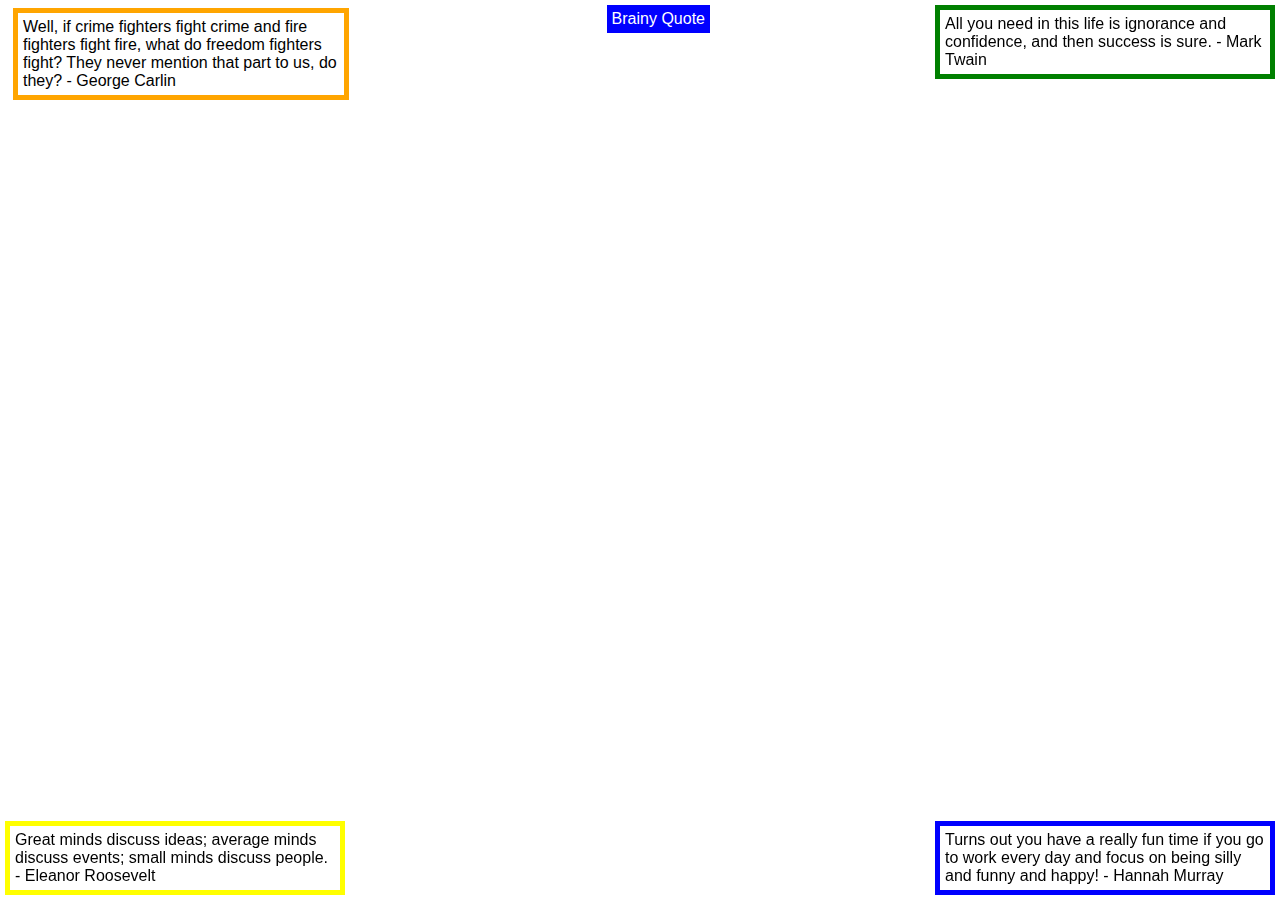
<file: mysite/site/index.htm>
<!DOCTYPE html>
<html>
<head>
  <title>Blocks</title>
  <!-- Do not change this file - add your CSS styling 
       rules to the blocks.css file included below -->
  <link type="text/css" rel="stylesheet" href="blocks.css">
</head>
<body>
<div id="one">
Turns out you have a really fun time if you 
go to work every day and focus on being 
silly and funny and happy! - Hannah Murray
</div>
<div id="two">
All you need in this life is ignorance and confidence, 
and then success is sure. - Mark Twain
</div>
<div id="three">
Well, if crime fighters fight crime and fire fighters 
fight fire, what do freedom fighters fight? They never 
mention that part to us, do they? - George Carlin
</div>
<div id="four">
Great minds discuss ideas; average minds discuss events;
small minds discuss people. - Eleanor Roosevelt
</div>
<p id="link">
<a href="https://www.brainyquote.com/" target="_blank">
Brainy Quote
</a>
</p>
</body>
</html>
</file>
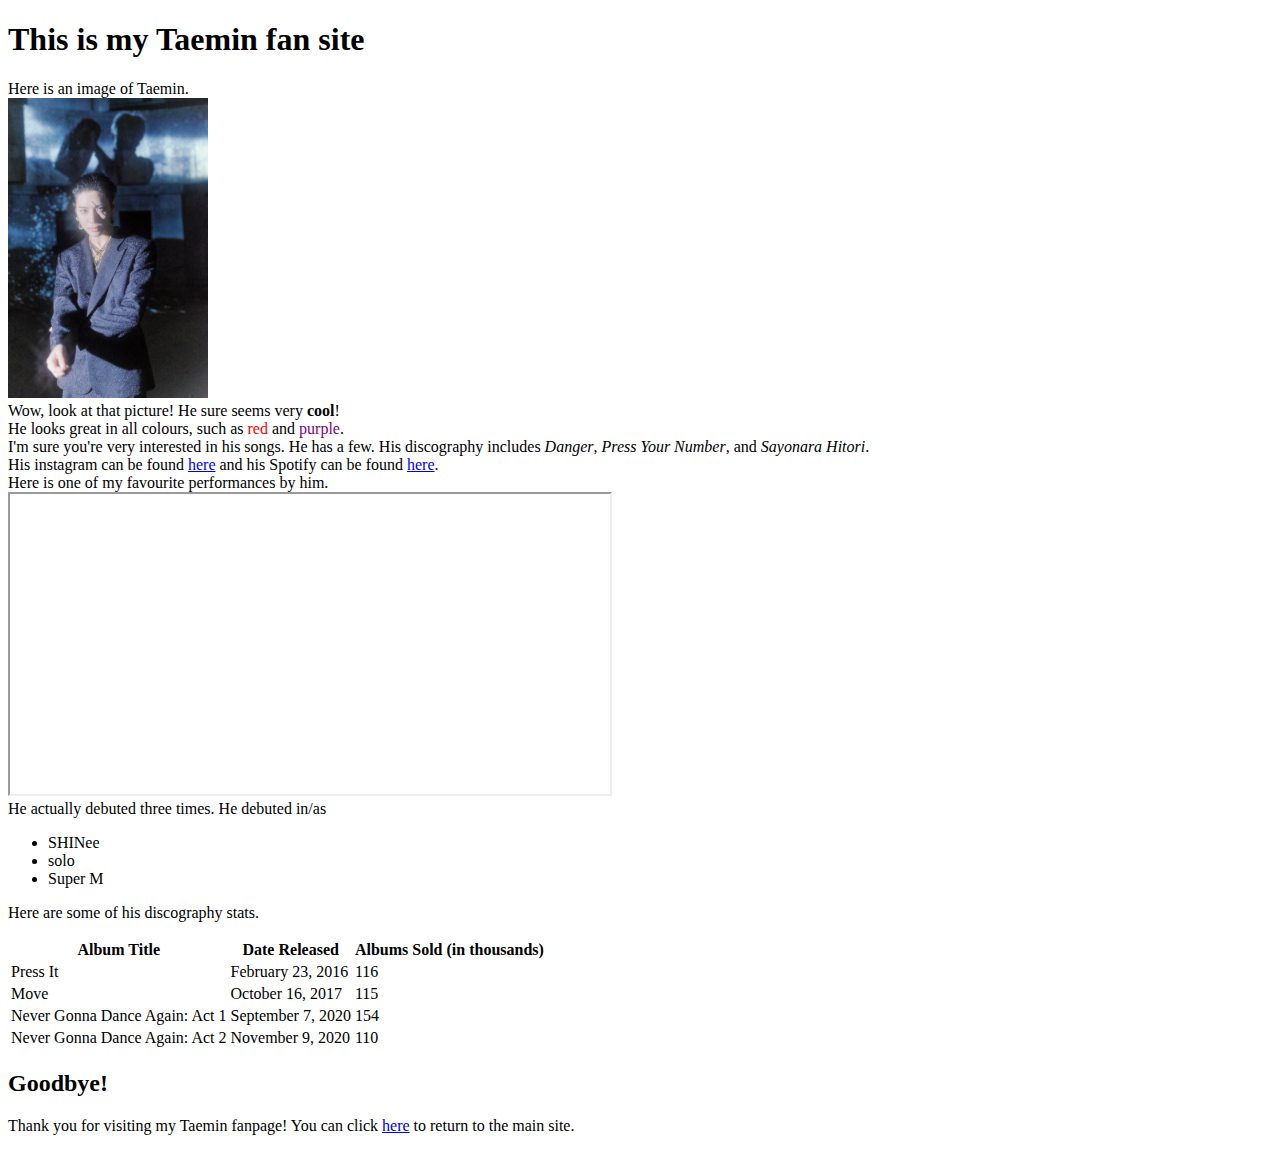
<file: mysite/site/dj4e.htm>
<!DOCTYPE html>
<html>
<head>
  <title>Joline Cheng d20be7</title>
  <meta charset="UTF-8">
</head>
<body>
<h1> This is my Taemin fan site </h1>
<p>
Here is an image of Taemin.
<br>
<img src="taemin.jpg " alt="Picture of Taemin" style="width:200px;height:300px;">
<br>
Wow, look at that picture! He sure seems very <strong>cool</strong>!
<br>
He looks great in all colours, such as <span style="color:red">red</span> and <span style="color:purple">purple</span>.
<br>
I'm sure you're very interested in his songs. He has a few. His discography includes <em>Danger</em>, <em>Press Your Number</em>, and <em>Sayonara Hitori</em>.
<br>
His instagram can be found <a href="https://www.instagram.com/lm_____ltm/?hl=en">here</a> and his Spotify can be found <a href="https://open.spotify.com/artist/13rF01aOogvnkuQXOlgTW8?autoplay=true">here</a>.
<br>
Here is one of my favourite performances by him.
<br>
<iframe src="https://www.youtube.com/embed/gYnEEGGKd-8" width="600" height="300">
</iframe>
<br>
He actually debuted three times. He debuted in/as
</p>
<ul>
    <li> SHINee </li>
    <li> solo </li>
    <li> Super M </li>
</ul>
<p>
Here are some of his discography stats.
</p>
<table>
  <tr>
    <th>Album Title</th>
    <th>Date Released</th>
    <th>Albums Sold (in thousands)</th>
  </tr>
  <tr>
    <td>Press It</td><td>February 23, 2016</td><td>116</td>
  </tr>
  <tr>
    <td>Move</td><td>October 16, 2017</td><td>115</td>
  </tr>
  <tr>
    <td>Never Gonna Dance Again: Act 1</td><td>September 7, 2020</td><td>154</td>
  </tr>
  <tr>
    <td>Never Gonna Dance Again: Act 2</td><td>November 9, 2020</td><td>110</td>
</table>
<div class="myDiv">
  <h2>Goodbye!</h2>
  <p>Thank you for visiting my Taemin fanpage! You can click <a href="https://joline.pythonanywhere.com/polls/">here</a> to return to the main site.</p>
</div>
</body>
</html>
</file>
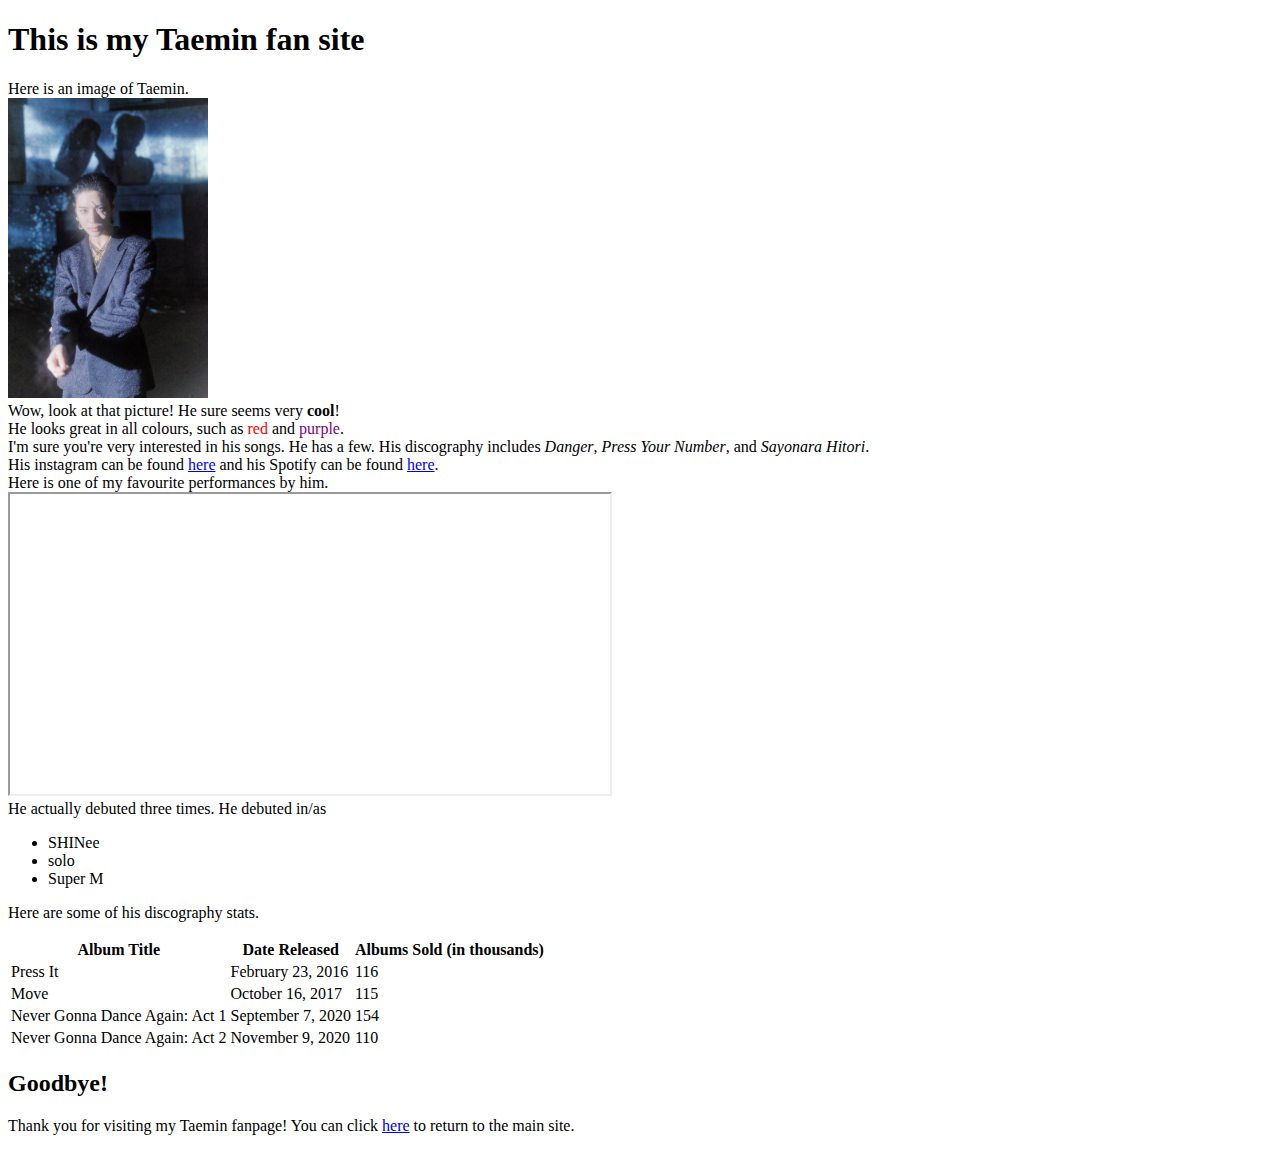
<file: mysite/site/taemin.htm>
<!DOCTYPE html>
<html>
<head>
  <title>Joline's Taemin Fansite</title>
  <meta charset="UTF-8">
</head>
<body>
<h1> This is my Taemin fan site </h1>
<p>
Here is an image of Taemin.
<br>
<img src="taemin.jpg " alt="Picture of Taemin" style="width:200px;height:300px;">
<br>
Wow, look at that picture! He sure seems very <strong>cool</strong>!
<br>
He looks great in all colours, such as <span style="color:red">red</span> and <span style="color:purple">purple</span>.
<br>
I'm sure you're very interested in his songs. He has a few. His discography includes <em>Danger</em>, <em>Press Your Number</em>, and <em>Sayonara Hitori</em>.
<br>
His instagram can be found <a href="https://www.instagram.com/lm_____ltm/?hl=en">here</a> and his Spotify can be found <a href="https://open.spotify.com/artist/13rF01aOogvnkuQXOlgTW8?autoplay=true">here</a>.
<br>
Here is one of my favourite performances by him.
<br>
<iframe src="https://www.youtube.com/embed/gYnEEGGKd-8" width="600" height="300">
</iframe>
<br>
He actually debuted three times. He debuted in/as
</p>
<ul>
    <li> SHINee </li>
    <li> solo </li>
    <li> Super M </li>
</ul>
<p>
Here are some of his discography stats.
</p>
<table>
  <tr>
    <th>Album Title</th>
    <th>Date Released</th>
    <th>Albums Sold (in thousands)</th>
  </tr>
  <tr>
    <td>Press It</td><td>February 23, 2016</td><td>116</td>
  </tr>
  <tr>
    <td>Move</td><td>October 16, 2017</td><td>115</td>
  </tr>
  <tr>
    <td>Never Gonna Dance Again: Act 1</td><td>September 7, 2020</td><td>154</td>
  </tr>
  <tr>
    <td>Never Gonna Dance Again: Act 2</td><td>November 9, 2020</td><td>110</td>
</table>
<div class="myDiv">
  <h2>Goodbye!</h2>
  <p>Thank you for visiting my Taemin fanpage! You can click <a href="https://joline.pythonanywhere.com/polls/">here</a> to return to the main site.</p>
</div>
</body>
</html>
</file>
<file: mysite/site/blocks.css>
/* This is a partial blocks.css, you need to add more rules
   to this file to complete the assignment.  Do not add any CSS
   styling to the original index.htm / start.htm */

body {
    font-family: "Helvetica Neue", Helvetica, Arial, sans-serif;
}

/* Here is one of many  CSS rules you will need... */
#one {
    width: 25%;
    border: 5px blue solid;
    padding: 5px;
    margin: 5px;
    position: fixed; 
    bottom: 0%; 
    right: 0%;
    }
#two {
    width: 25%;
    border: 5px green solid;
    padding: 5px;
    margin: 5px;
    position: fixed; 
    top: 0%; 
    right: 0%;
    } 
#three {
    width: 25%;
    border: 5px orange solid;
    padding: 5px;
    margin: 5px;
    } 
#four {
    width: 25%;
    border: 5px yellow solid;
    padding: 5px;
    margin: 5px;
    position: fixed; 
    bottom: 0%; 
    left: 0%;
    }
#link a{
    padding: 5px;
    margin: 5px;
    position: fixed; 
    top: 0%; 
    left: 47%;
    }
#link a:link {
    text-decoration: none;
    background-color: blue;
    color: white;
    }
#link a:visited {
    text-decoration: none;
    background-color: blue;
    color: white;
    }
#link a:hover {
    text-decoration: none;
    background-color: #F033FF;
    color: white;
    }
</file>
